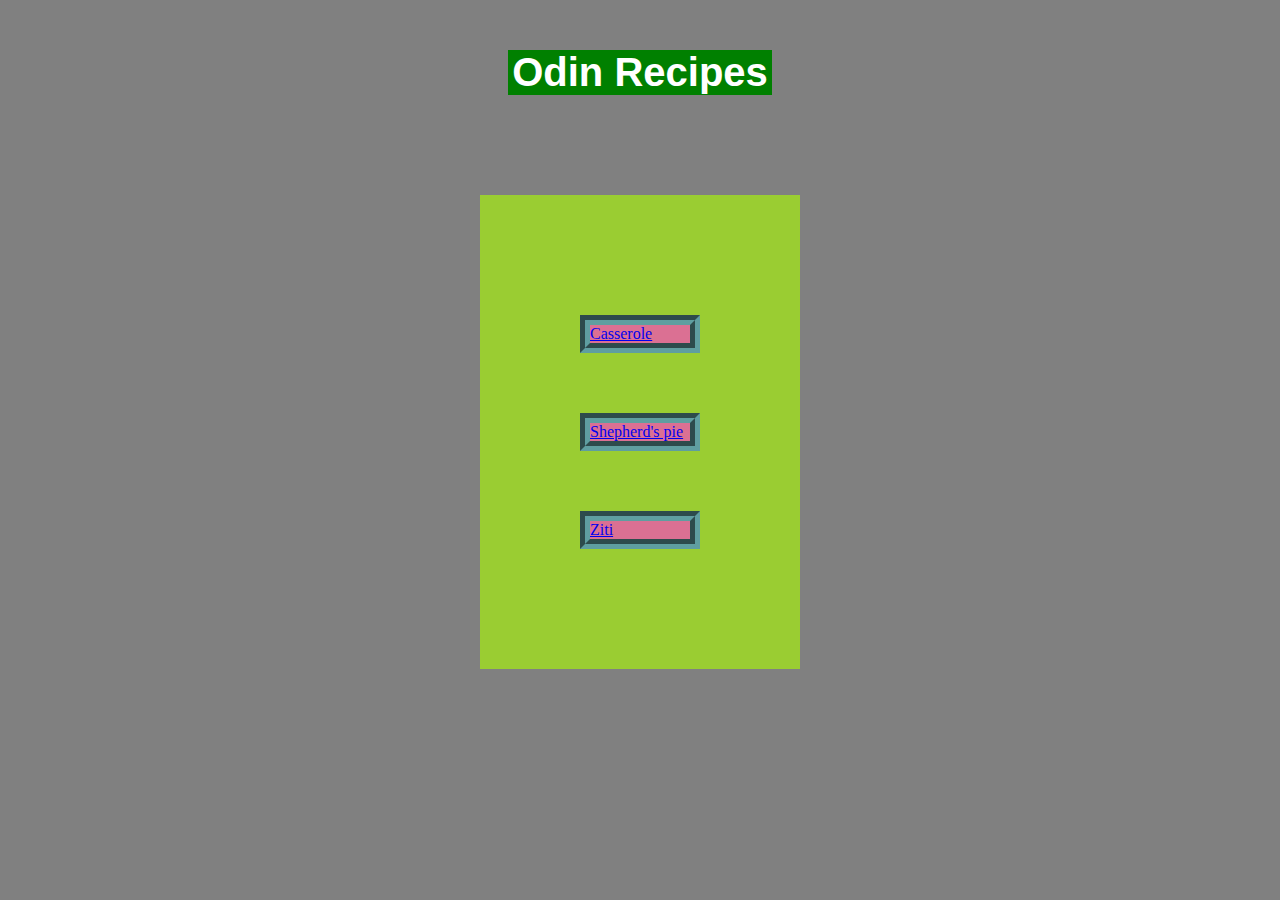
<file: index.html>
<!DOCTYPE HTML>
<html lang="en">
    <head>
        <title>Recipes</title>
        <meta charset="utf-8">
        <link rel="stylesheet" href="style.css">
    </head>
    <body>
        <h1>Odin Recipes</h1>
        <ul>
        <li><a href="recipes/casserole.html">Casserole</a></li>
        <li><a href="recipes/shepherdspie.html">Shepherd's pie</a></li>
        <li><a href="recipes/ziti.html">Ziti</a></li>

        </ul>
    </body>

</html>
</file>
<file: style.css>
body {
    background-color: grey;
}
h1 {
    background-color:green;
    color:white;
    text-align:center;
    font-size:40px;
    font-family:Verdana, Geneva, Tahoma, sans-serif;
    margin: 50px 500px 100px;

}

ul {
    width:200px;
    margin: 100px auto;
    list-style:none;
    background-color: yellowgreen;
    padding:60px;

}

li {
    width: 100px;
    margin: 60px auto;
    background-color: palevioletred; 
    border: 10px groove cadetblue;
}
</file>
